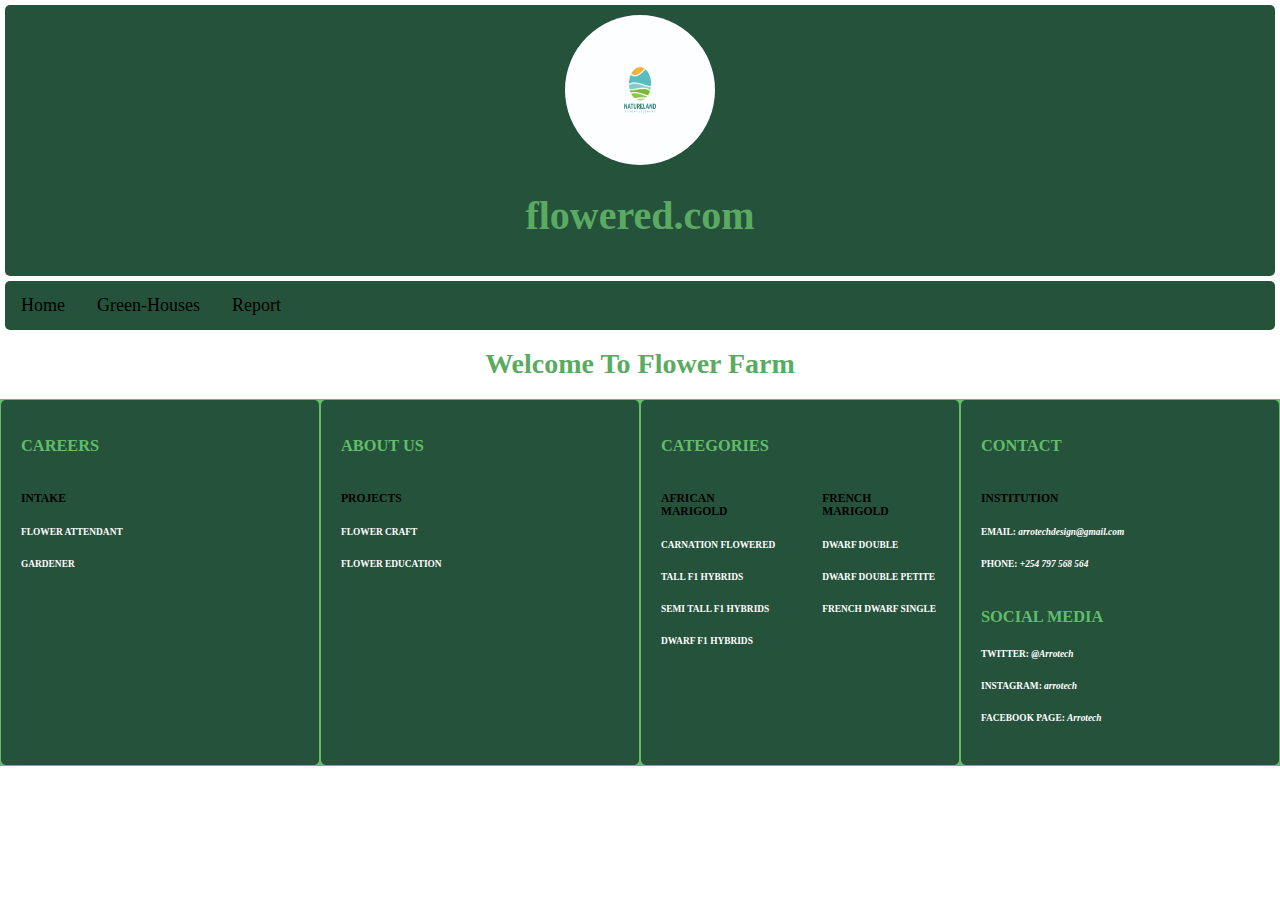
<file: UI/index.html>
<!DOCTYPE html>
<html lang="en" dir="ltr">
  <head>
    <meta charset="utf-8">
    <meta http-equiv="X-UA-Compatible" content="IE=edge">
    <title>Flower-Farm</title>
    <meta name="viewport" content="width=device-width, initial-scale=1">
    <link rel="stylesheet" type="text/css" media="screen" href="css/main.css"/>
  </head>
  <body>
    <header>
        <div class="header">
          <img src="img/logo.png">
          <h1>flowered.com</h1>
        </div>
    </header>
    <nav>
        <div>
            <ul>
                <li><a href="index.html">Home</a></li>
                <li><a href="greenhouses.html">Green-Houses</a></li>
                <li><a href="report.html">Report</a></li>
            </ul>
        </div>
    </nav>
    <h1>Welcome To Flower Farm</h1>
    <footer>
      <!-- <div class="footer-divide"> -->
        <div class="divide">
          <h3>CAREERS</h3>
          <div class="main-coln">
            <div class="coln1">
              <h5>INTAKE</h5>
              <h6>FLOWER ATTENDANT</h6>
              <h6>GARDENER</h6>
            </div>
            <div class="coln2">
            </div>
          </div>
        </div>
        <div class="divide">
          <h3>ABOUT US</h3>
          <div class="main-coln">
            <div class="coln1">
              <h5>PROJECTS</h5>
              <h6>FLOWER CRAFT</h6>
              <h6>FLOWER EDUCATION</h6>
            </div>
            <div class="coln2">
            </div>
          </div>
        </div>
        <div class="divide">
          <h3>CATEGORIES</h3>
          <div class="main-coln">
            <div class="coln1">
              <h5>AFRICAN MARIGOLD</h5>
              <h6>CARNATION FLOWERED</h6>
              <h6>TALL F1 HYBRIDS</h6>
              <h6>SEMI TALL F1 HYBRIDS</h6>
              <h6>DWARF F1 HYBRIDS</h6>
            </div>
            <div class="coln2">
              <h5>FRENCH MARIGOLD</h5>
              <h6>DWARF DOUBLE</h6>
              <h6>DWARF DOUBLE PETITE</h6>
              <h6>FRENCH DWARF SINGLE</h6>
            </div>
          </div>
        </div>
        <div class="divide">
          <h3 id="contact">CONTACT</h3>
          <div class="main-coln">
            <div class="coln1">
              <h5>INSTITUTION</h5>
              <h6>EMAIL: <i>arrotechdesign@gmail.com</i></h6>
              <h6>PHONE: <i>+254 797 568 564</i></h6>
            </div>
            <div class="coln2">
            </div>
          </div>
          <h3>SOCIAL MEDIA</h3>
          <h6>TWITTER: <i>@Arrotech</i></h6>
          <h6>INSTAGRAM: <i>arrotech</i></h6>
          <h6>FACEBOOK PAGE: <i>Arrotech</i></h6>
          <div class="sharethis-inline-follow-buttons"></div>
        </div>
      <!-- </div> -->
    </footer>
  </body>
</html>
</file>
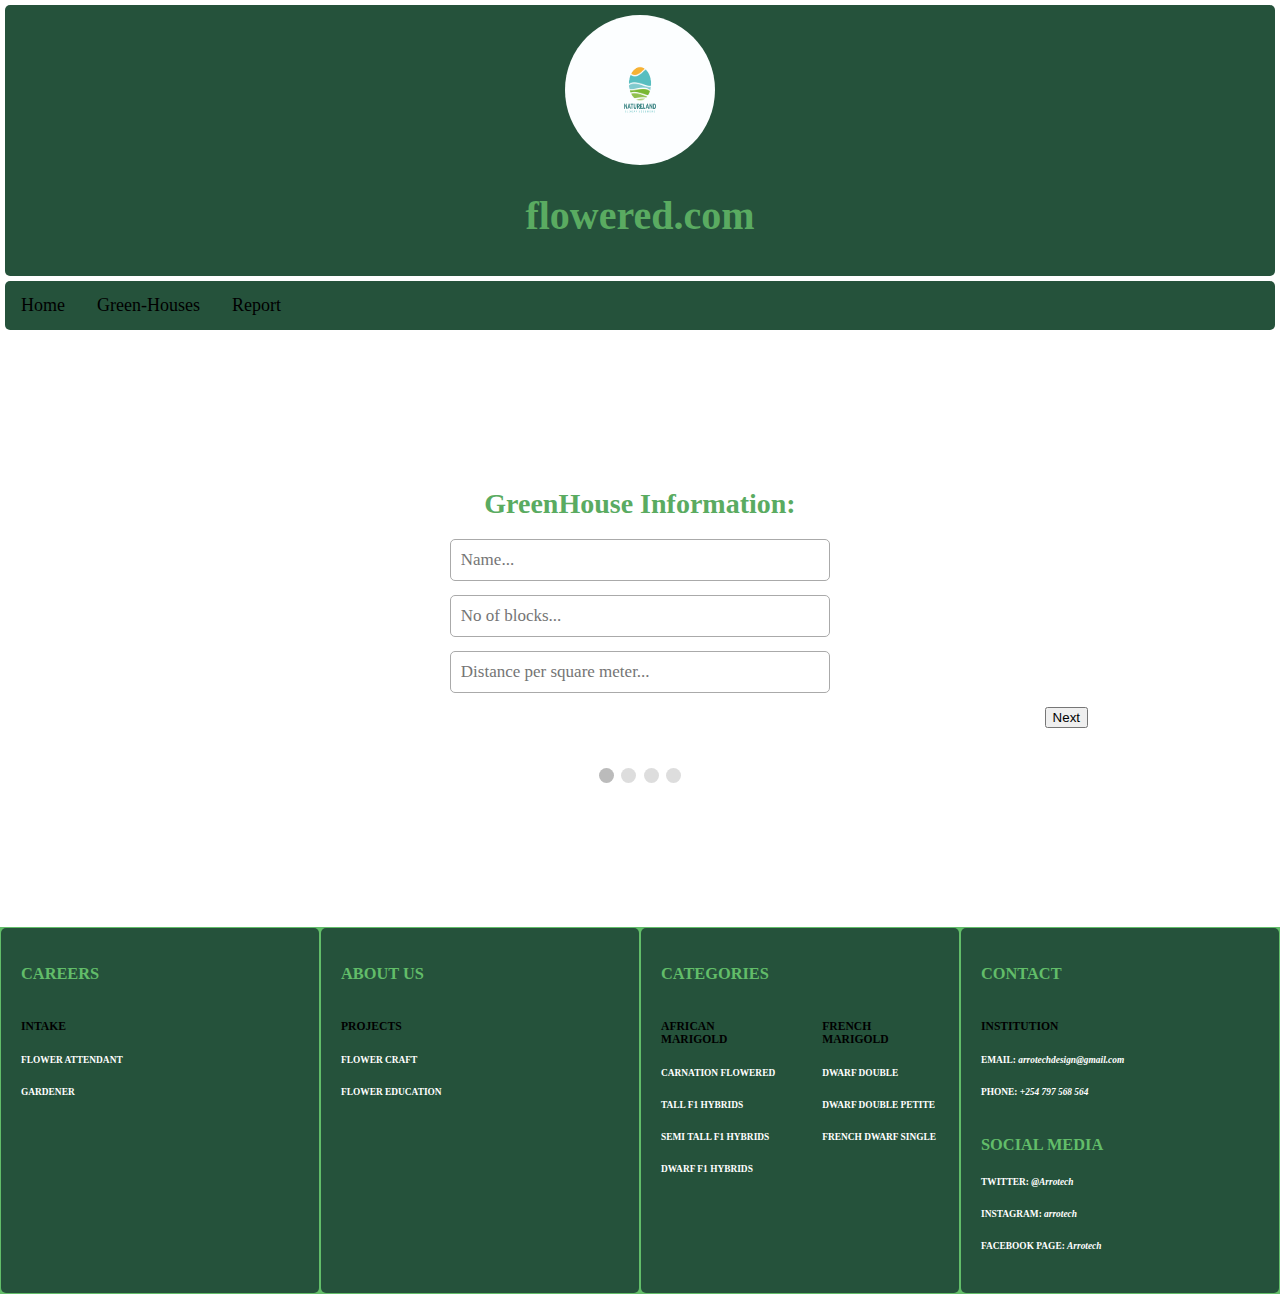
<file: UI/greenhouses.html>
<!DOCTYPE html>
<html lang="en" dir="ltr">
  <head>
    <meta charset="utf-8">
    <meta http-equiv="X-UA-Compatible" content="IE=edge">
    <title>Green-Houses</title>
    <meta name="viewport" content="width=device-width, initial-scale=1">
    <link rel="stylesheet" type="text/css" media="screen" href="css/layout.css"/>
  </head>
  <body>
    <header>
        <div class="header">
          <img src="img/logo.png">
          <h1>flowered.com</h1>
        </div>
    </header>
    <nav>
        <div>
            <ul>
                <li><a href="index.html">Home</a></li>
                <li><a href="greenhouses.html">Green-Houses</a></li>
                <li><a href="report.html">Report</a></li>
            </ul>
        </div>
    </nav>
      <form id="regForm" action="">

      <h1>GreenHouse Information:</h1>

      <!-- One "tab" for each step in the form: -->
      <div class="tab">
        <p><input placeholder="Name..." oninput="this.className = ''"></p>
        <p><input placeholder="No of blocks..." oninput="this.className = ''"></p>
        <p><input placeholder="Distance per square meter..." oninput="this.className = ''"></p>
      </div>

      <div class="tab"><h3>Blocks</h3>
        <p><input placeholder="Block no." oninput="this.className = ''"></p>
        <p><input placeholder="No of beds" oninput="this.className = ''"></p>
        <p><input placeholder="Distsance per square meter" oninput="this.className = ''"></p>
      </div>

      <div class="tab"><h3>Beds:</h3>
        <p><input placeholder="bed no." oninput="this.className = ''"></p>
        <p><input placeholder="Type of flower" oninput="this.className = ''"></p>
      </div>

      <div class="tab"><h3>Flower Type:</h3>
        <p><input placeholder="Flower category" oninput="this.className = ''"></p>
        <p><input placeholder="Flower name" oninput="this.className = ''"></p>
      </div>

      <div style="overflow:auto;">
        <div style="float:right;">
          <button type="button" id="prevBtn" onclick="nextPrev(-1)">Previous</button>
          <button type="button" id="nextBtn" onclick="nextPrev(1)">Next</button>
        </div>
      </div>

      <!-- Circles which indicates the steps of the form: -->
      <div style="text-align:center;margin-top:40px;">
        <span class="step"></span>
        <span class="step"></span>
        <span class="step"></span>
        <span class="step"></span>
      </div>

      </form>
        <script type="text/javascript" src="js/pagination.js"></script>
        <footer>
          <!-- <div class="footer-divide"> -->
            <div class="divide">
              <h3>CAREERS</h3>
              <div class="main-coln">
                <div class="coln1">
                  <h5>INTAKE</h5>
                  <h6>FLOWER ATTENDANT</h6>
                  <h6>GARDENER</h6>
                </div>
                <div class="coln2">
                </div>
              </div>
            </div>
            <div class="divide">
              <h3>ABOUT US</h3>
              <div class="main-coln">
                <div class="coln1">
                  <h5>PROJECTS</h5>
                  <h6>FLOWER CRAFT</h6>
                  <h6>FLOWER EDUCATION</h6>
                </div>
                <div class="coln2">
                </div>
              </div>
            </div>
            <div class="divide">
              <h3>CATEGORIES</h3>
              <div class="main-coln">
                <div class="coln1">
                  <h5>AFRICAN MARIGOLD</h5>
                  <h6>CARNATION FLOWERED</h6>
                  <h6>TALL F1 HYBRIDS</h6>
                  <h6>SEMI TALL F1 HYBRIDS</h6>
                  <h6>DWARF F1 HYBRIDS</h6>
                </div>
                <div class="coln2">
                  <h5>FRENCH MARIGOLD</h5>
                  <h6>DWARF DOUBLE</h6>
                  <h6>DWARF DOUBLE PETITE</h6>
                  <h6>FRENCH DWARF SINGLE</h6>
                </div>
              </div>
            </div>
            <div class="divide">
              <h3 id="contact">CONTACT</h3>
              <div class="main-coln">
                <div class="coln1">
                  <h5>INSTITUTION</h5>
                  <h6>EMAIL: <i>arrotechdesign@gmail.com</i></h6>
                  <h6>PHONE: <i>+254 797 568 564</i></h6>
                </div>
                <div class="coln2">
                </div>
              </div>
              <h3>SOCIAL MEDIA</h3>
              <h6>TWITTER: <i>@Arrotech</i></h6>
              <h6>INSTAGRAM: <i>arrotech</i></h6>
              <h6>FACEBOOK PAGE: <i>Arrotech</i></h6>
              <div class="sharethis-inline-follow-buttons"></div>
            </div>
          <!-- </div> -->
        </footer>
  </body>
</html>
</file>
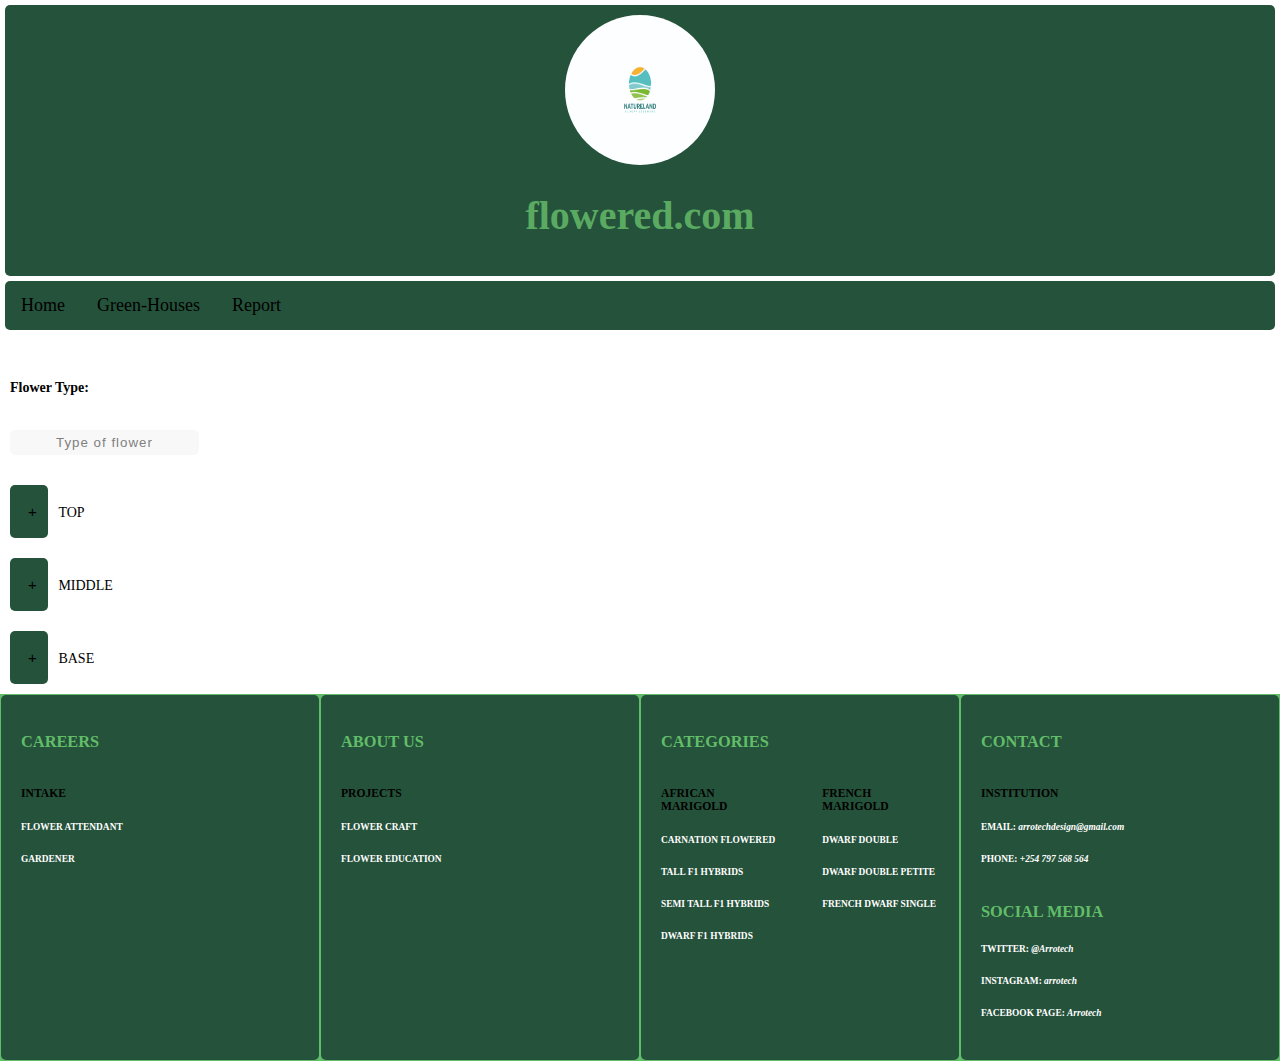
<file: UI/report.html>
<!DOCTYPE html>
<html lang="en" dir="ltr">
  <head>
    <meta charset="utf-8">
    <meta http-equiv="X-UA-Compatible" content="IE=edge">
    <title>Add-Report</title>
    <meta name="viewport" content="width=device-width, initial-scale=1">
    <link rel="stylesheet" type="text/css" media="screen" href="css/main.css"/>
  </head>
  <body>
    <header>
        <div class="header">
          <img src="img/logo.png">
          <h1>flowered.com</h1>
        </div>
    </header>
    <nav>
        <div>
            <ul>
                <li><a href="index.html">Home</a></li>
                <li><a href="greenhouses.html">Green-Houses</a></li>
                <li><a href="report.html">Report</a></li>
            </ul>
        </div>
    </nav>
    <div class="">
            <div class="">
              <div class="report-container">
              <form>
                <h4>Flower Type:</h4><br>
                <input type="text" placeholder="Type of flower">
              </form>
              </div>
              <button class="collapsible">+</button>TOP
              <div class="content">
                <button class="collapsible">+</button>Health
                <div class="content">
                  <form>
                    <h4>Water:</h4><br>
                    <textarea rows="4" cols="50">Add water results...</textarea><br>
                    <h4>Nutrition:</h4><br>
                    <textarea rows="4" cols="50">Add nutrition results...</textarea><br>
                    <button>Add</button>
                  </form>
                </div>
                <button class="collapsible">+</button>Bugs
                <div class="content">
                    <button class="collapsible">+</button>Caterpillars
                    <div class="content">
                      <form>
                        <h4>Adults:</h4><br>
                        <textarea rows="2" cols="10">Count...</textarea><br>
                        <h4>Larvae:</h4><br>
                        <textarea rows="2" cols="10">Count...</textarea><br>
                        <button>Add</button>
                      </form>
                    </div>
                    <button class="collapsible">+</button>Thrips
                    <div class="content">
                      <form>
                        <h4>Adults:</h4><br>
                        <textarea rows="2" cols="10">Count...</textarea><br>
                        <h4>Larvae:</h4><br>
                        <textarea rows="2" cols="10">Count...</textarea><br>
                        <button>Add</button>
                      </form>
                    </div>
                    <button class="collapsible">+</button>Meaty
                    <div class="content">
                      <form>
                        <h4>Adults:</h4><br>
                        <textarea rows="2" cols="10">Count...</textarea><br>
                        <h4>Larvae:</h4><br>
                        <textarea rows="2" cols="10">Count...</textarea><br>
                        <button>Add</button>
                      </form>
                    </div>
                </div>
              </div>
              <button class="collapsible">+</button>MIDDLE
              <div class="content">
                <button class="collapsible">+</button>Health
                <div class="content">
                  <form>
                    <h4>Water:</h4><br>
                    <textarea rows="4" cols="50">Add water results...</textarea><br>
                    <h4>Nutrition:</h4><br>
                    <textarea rows="4" cols="50">Add nutrition results...</textarea><br>
                    <button>Add</button>
                  </form>
                </div>
                <button class="collapsible">+</button>Bugs
                <div class="content">
                    <button class="collapsible">+</button>Caterpillars
                    <div class="content">
                      <form>
                        <h4>Adults:</h4><br>
                        <textarea rows="2" cols="10">Count...</textarea><br>
                        <h4>Larvae:</h4><br>
                        <textarea rows="2" cols="10">Count...</textarea><br>
                        <button>Add</button>
                      </form>
                    </div>
                    <button class="collapsible">+</button>Thrips
                    <div class="content">
                      <form>
                        <h4>Adults:</h4><br>
                        <textarea rows="2" cols="10">Count...</textarea><br>
                        <h4>Larvae:</h4><br>
                        <textarea rows="2" cols="10">Count...</textarea><br>
                        <button>Add</button>
                      </form>
                    </div>
                    <button class="collapsible">+</button>Meaty
                    <div class="content">
                      <form>
                        <h4>Adults:</h4><br>
                        <textarea rows="2" cols="10">Count...</textarea><br>
                        <h4>Larvae:</h4><br>
                        <textarea rows="2" cols="10">Count...</textarea><br>
                        <button>Add</button>
                      </form>
                    </div>
                </div>
              </div>
              <button class="collapsible">+</button>BASE
              <div class="content">
                <button class="collapsible">+</button>Health
                <div class="content">
                  <form>
                    <h4>Water:</h4><br>
                    <textarea rows="4" cols="50">Add water results...</textarea><br>
                    <h4>Nutrition:</h4><br>
                    <textarea rows="4" cols="50">Add nutrition results...</textarea><br>
                    <button>Add</button>
                  </form>
                </div>
                <button class="collapsible">+</button>Bugs
                <div class="content">
                    <button class="collapsible">+</button>Caterpillars
                    <div class="content">
                      <form>
                        <h4>Adults:</h4><br>
                        <textarea rows="2" cols="10">Count...</textarea><br>
                        <h4>Larvae:</h4><br>
                        <textarea rows="2" cols="10">Count...</textarea><br>
                        <button>Add</button>
                      </form>
                    </div>
                    <button class="collapsible">+</button>Thrips
                    <div class="content">
                      <form>
                        <h4>Adults:</h4><br>
                        <textarea rows="2" cols="10">Count...</textarea><br>
                        <h4>Larvae:</h4><br>
                        <textarea rows="2" cols="10">Count...</textarea><br>
                        <button>Add</button>
                      </form>
                    </div>
                    <button class="collapsible">+</button>Meaty
                    <div class="content">
                      <form>
                        <h4>Adults:</h4><br>
                        <textarea rows="2" cols="10">Count...</textarea><br>
                        <h4>Larvae:</h4><br>
                        <textarea rows="2" cols="10">Count...</textarea><br>
                        <button>Add</button>
                      </form>
                    </div>
                </div>
              </div>
            </div>
        </div>
        <script type="text/javascript" src="js/main.js"></script>
        <footer>
          <!-- <div class="footer-divide"> -->
            <div class="divide">
              <h3>CAREERS</h3>
              <div class="main-coln">
                <div class="coln1">
                  <h5>INTAKE</h5>
                  <h6>FLOWER ATTENDANT</h6>
                  <h6>GARDENER</h6>
                </div>
                <div class="coln2">
                </div>
              </div>
            </div>
            <div class="divide">
              <h3>ABOUT US</h3>
              <div class="main-coln">
                <div class="coln1">
                  <h5>PROJECTS</h5>
                  <h6>FLOWER CRAFT</h6>
                  <h6>FLOWER EDUCATION</h6>
                </div>
                <div class="coln2">
                </div>
              </div>
            </div>
            <div class="divide">
              <h3>CATEGORIES</h3>
              <div class="main-coln">
                <div class="coln1">
                  <h5>AFRICAN MARIGOLD</h5>
                  <h6>CARNATION FLOWERED</h6>
                  <h6>TALL F1 HYBRIDS</h6>
                  <h6>SEMI TALL F1 HYBRIDS</h6>
                  <h6>DWARF F1 HYBRIDS</h6>
                </div>
                <div class="coln2">
                  <h5>FRENCH MARIGOLD</h5>
                  <h6>DWARF DOUBLE</h6>
                  <h6>DWARF DOUBLE PETITE</h6>
                  <h6>FRENCH DWARF SINGLE</h6>
                </div>
              </div>
            </div>
            <div class="divide">
              <h3 id="contact">CONTACT</h3>
              <div class="main-coln">
                <div class="coln1">
                  <h5>INSTITUTION</h5>
                  <h6>EMAIL: <i>arrotechdesign@gmail.com</i></h6>
                  <h6>PHONE: <i>+254 797 568 564</i></h6>
                </div>
                <div class="coln2">
                </div>
              </div>
              <h3>SOCIAL MEDIA</h3>
              <h6>TWITTER: <i>@Arrotech</i></h6>
              <h6>INSTAGRAM: <i>arrotech</i></h6>
              <h6>FACEBOOK PAGE: <i>Arrotech</i></h6>
              <div class="sharethis-inline-follow-buttons"></div>
            </div>
          <!-- </div> -->
        </footer>
  </body>
</html>
</file>
<file: UI/css/main.css>
* {
  box-sizing: border-box;
}

/*@@@@@@@@@@@@@@@@@@@@@@@@@@@@@@@@@@@@@@@@@ LAYOUT SECTION @@@@@@@@@@@@@@@@@@@@@@@@@@@@@@@@@@@@@@@@@@@*/
body{
  font-family: Verdana, Helvetica, sans-serif Verdana, Geneva, Tahoma, sans-serif;
  font-size: 14px;
  margin: 0;
  padding: 0;
}

header{
  background-color: #25523B;
  color: white;
  font-size: 20px;
  text-align:center;
  padding: 10px;
  margin: 5px;
  border-radius: 5px;
}

ul{
  list-style-type: none;
  padding: 0;
  overflow: hidden;
  background-color: #25523B;
  margin: 5px;
  border-radius: 5px;
}
li{
  float: left;
}
li a{
  display: block;
  color: #000;
  font-size: 18px;
  font-style: bold;
  text-align: center;
  padding: 14px 16px;
  text-decoration: none;
}
li a:hover{
  background-color: #000000;
  color: white;
  border-radius: 5px;
}
.active{
  background-color: #000000;
}

/*@@@@@@@@@@@@@@@@@@@@@@@@@@@@@@@@@@@@@@@@@@@@ HEADING SECTION @@@@@@@@@@@@@@@@@@@@@@@@@@@@@@@@@@@@@@@@*/

h1{
  text-align: center;
  color: #5AAB61;
}

/*@@@@@@@@@@@@@@@@@@@@@@@@@@@@@@@@@@@@@@@@@@@ IMAGE SECTION @@@@@@@@@@@@@@@@@@@@@@@@@@@@@@@@@@@@@@@@@@*/

header img{
  display: block;
  height: 150px;
  width: 150px;
  border-radius: 50%;
  margin-left: auto;
  margin-right: auto;
}

/*@@@@@@@@@@@@@@@@@@@@@@@@@@@@@@@@@@@@@@@@@@@@@@@@@@@ FORM SECTION @@@@@@@@@@@@@@@@@@@@@@@@@@@@@@@@@@*/

.main{
  height:500px;
  width:700px;
  margin:7% auto;
}
.main div{
  display: inline-block;
  border:none;
}
.main .left{
  width:50%;
  float:left;
  background-color: #62BD69;
  border-radius: 5px;
  position: relative;
  color: white;
}
.left h1, h2{
  text-align: center;
  padding-top:40px;
  margin-bottom: 0;
  color: #000000;
}
.left p{
  margin-top:0;
  text-align:center;
  color:white;
}
.left form{
  text-align: center;
}
.left form input{
  text-align:center;
  width:70%;
  height:20px;
  margin-bottom:10px;
  border:none;
  border:1px solid #F8F8F8;
  background-color:#F8F8F8;
  border-radius:25px;
}
.left form input:focus{
  outline:none;
}
::-webkit-input-placeholder{
  color:grey;
  letter-spacing: 1px;
}
.left form input[type="submit"]{
  background-color:#0C3823;
  color:#fff;
  font-weight: bold;
}
.left p.forgot{
  color:#fff;
  font-size:12px;
  padding-top:140px;
}
.left p.or{
  color:grey;
  font-size:15px;
  border:1px solid #f8f8f8;
  width:40px;
  font-weight:200;
  height:30px;
  padding-top:10px;
  background-color: #fff;
  border-radius: 50%;
  position: absolute;
  top: 42%;
  left: 94%;
  z-index:10;
}

.main .right{
  width:50%;
  float:left;
  margin-left:-5px;
  padding-right:5px;
  background-image:url('https://s4.postimg.org/k8u6q3g8d/baloon.jpg');
  background-color:#fff;
  background-size: cover;
  text-align:center;
  border-radius: 5px;
  color: #000000;
}
.right h1{
  padding-top:100px;
  margin-bottom:10px;
}
.right{
  color:#fff;
}
.right p{
  margin:0;
}

/* Style the button that is used to open and close the collapsible content */
.collapsible {
  background-color: #25523B;
  color: #000000;
  cursor: pointer;
  padding: 18px;
  width: 3%;
  border: none;
  text-align: center;
  outline: none;
  font-size: 15px;
  border-radius: 5px;
  margin: 10px;
}

button{
  width: 5%;
  background-color: #25523B;
  border-radius: 5px;
}

/* Add a background color to the button if it is clicked on (add the .active class with JS), and when you move the mouse over it (hover) */
.active, .collapsible:hover {
  background-color: #000000;
  color: #fff;
}

.content {
  padding: 0 18px;
  background-color: white;
  max-height: 0;
  overflow: hidden;
  transition: max-height 0.2s ease-out;
}

textarea{
  text-align: left;
}

.report-container{
  border-radius: 5px;
  margin: 10px;
  margin-top: 50px;
}

.report-container form input{
  text-align:center;
  width:15%;
  height:25px;
  margin-bottom:10px;
  border:none;
  border:1px solid #F8F8F8;
  background-color:#F8F8F8;
  border-radius:5px;
}
.report-container form input:focus{
  outline:none;
}
::-webkit-input-placeholder{
  color:grey;
  letter-spacing: 1px;
}

#myDIV {
  height: 250px;
  width: 250px;
  overflow: auto;
  background: green;
}

#content {
  margin:500px;
  height: 800px;
  width: 2000px;
  background-color: coral;
}

/* @@@@@@@@@@@@@@@@@@@@@@@@@@@@@@@@@@@@@@@@@@@@@ FOOTER SECTION @@@@@@@@@@@@@@@@@@@@@@@@@@@@@@@@@@@@@@@@@@@@ */


footer{
	background-color:#62BD69;
	padding: 0px;
	margin: 0px;
	clear: both;
	color: white;
	display: flex;
}

footer h3{
  color: #62BD69;
}

footer h5{
  color: #000000;
}

.footer-divide{
	margin: 0;
	display: flex;
	padding: 0;
   }

.divide{
	width: 25%;
	background-color: #25523B;
	margin: 1px;
	padding: 20px;
	border-radius: 5px;
	color: white;
}

.main-coln{
	display: flex;
	padding-top: 0;

}

.coln2{
	padding-left: 40px;
}

.main-coln2{
	padding-top: 1px;

}

/*==================== MEDIA QUERIES SECTION =====================*/

@media (max-width: 600px){
	footer{
		display: inline;
		padding-left:10px;
		margin-left: auto;
		margin-right: auto;
	}
	.divide{
		width: 150px;
	}

	.skills-divide{
		display: inline;

	}
	.main-coln{
		display: inline;
		float: left;
	}
</file>
<file: UI/css/layout.css>
body{
  font-family: Verdana, Helvetica, sans-serif Verdana, Geneva, Tahoma, sans-serif;
  font-size: 14px;
  margin: 0;
  padding: 0;
}

header{
  background-color: #25523B;
  color: white;
  font-size: 20px;
  text-align:center;
  padding: 10px;
  margin: 5px;
  border-radius: 5px;
}

ul{
  list-style-type: none;
  padding: 0;
  overflow: hidden;
  background-color: #25523B;
  margin: 5px;
  border-radius: 5px;
}
li{
  float: left;
}
li a{
  display: block;
  color: #000;
  font-size: 18px;
  font-style: bold;
  text-align: center;
  padding: 14px 16px;
  text-decoration: none;
}
li a:hover{
  background-color: #000000;
  color: white;
  border-radius: 5px;
}
.active{
  background-color: #000000;
}

/*@@@@@@@@@@@@@@@@@@@@@@@@@@@@@@@@@@@@@@@@@@@@ HEADING SECTION @@@@@@@@@@@@@@@@@@@@@@@@@@@@@@@@@@@@@@@@*/

h1{
  text-align: center;
  color: #5AAB61;
}

/*@@@@@@@@@@@@@@@@@@@@@@@@@@@@@@@@@@@@@@@@@@@ IMAGE SECTION @@@@@@@@@@@@@@@@@@@@@@@@@@@@@@@@@@@@@@@@@@*/

header img{
  display: block;
  height: 150px;
  width: 150px;
  border-radius: 50%;
  margin-left: auto;
  margin-right: auto;
}


/* Style the form */
#regForm {
  background-color: #ffffff;
  margin: 100px auto;
  padding: 40px;
  width: 70%;
  min-width: 300px;
}

/* Style the input fields */
input {
  padding: 10px;
  width: 40%;
  font-size: 17px;
  font-family: Raleway;
  border: 1px solid #aaaaaa;
  border-radius: 5px;
}

/* Mark input boxes that gets an error on validation: */
input.invalid {
  background-color: #ffdddd;
}

form input[type="submit"]{
  background-color:#0C3823;
  color:#fff;
  width: 42.5%;
  font-weight: bold;
}

/* Hide all steps by default: */
.tab {
  display: none;
  text-align: center;
}

/* Make circles that indicate the steps of the form: */
.step {
  height: 15px;
  width: 15px;
  margin: 0 2px;
  background-color: #bbbbbb;
  border: none;
  border-radius: 50%;
  display: inline-block;
  opacity: 0.5;
}

/* Mark the active step: */
.step.active {
  opacity: 1;
}

/* Mark the steps that are finished and valid: */
.step.finish {
  background-color: #4CAF50;
}

footer{
	background-color:#62BD69;
	padding: 0px;
	margin: 0px;
	clear: both;
	color: white;
	display: flex;
}

footer h3{
  color: #62BD69;
}

footer h5{
  color: #000000;
}

.footer-divide{
	margin: 0;
	display: flex;
	padding: 0;
   }

.divide{
	width: 25%;
	background-color: #25523B;
	margin: 1px;
	padding: 20px;
	border-radius: 5px;
	color: white;
}

.main-coln{
	display: flex;
	padding-top: 0;

}

.coln2{
	padding-left: 40px;
}

.main-coln2{
	padding-top: 1px;

}

/*==================== MEDIA QUERIES SECTION =====================*/

@media (max-width: 600px){
	footer{
		display: inline;
		padding-left:10px;
		margin-left: auto;
		margin-right: auto;
	}
	.divide{
		width: 150px;
	}

	.skills-divide{
		display: inline;

	}
	.main-coln{
		display: inline;
		float: left;
	}
</file>
